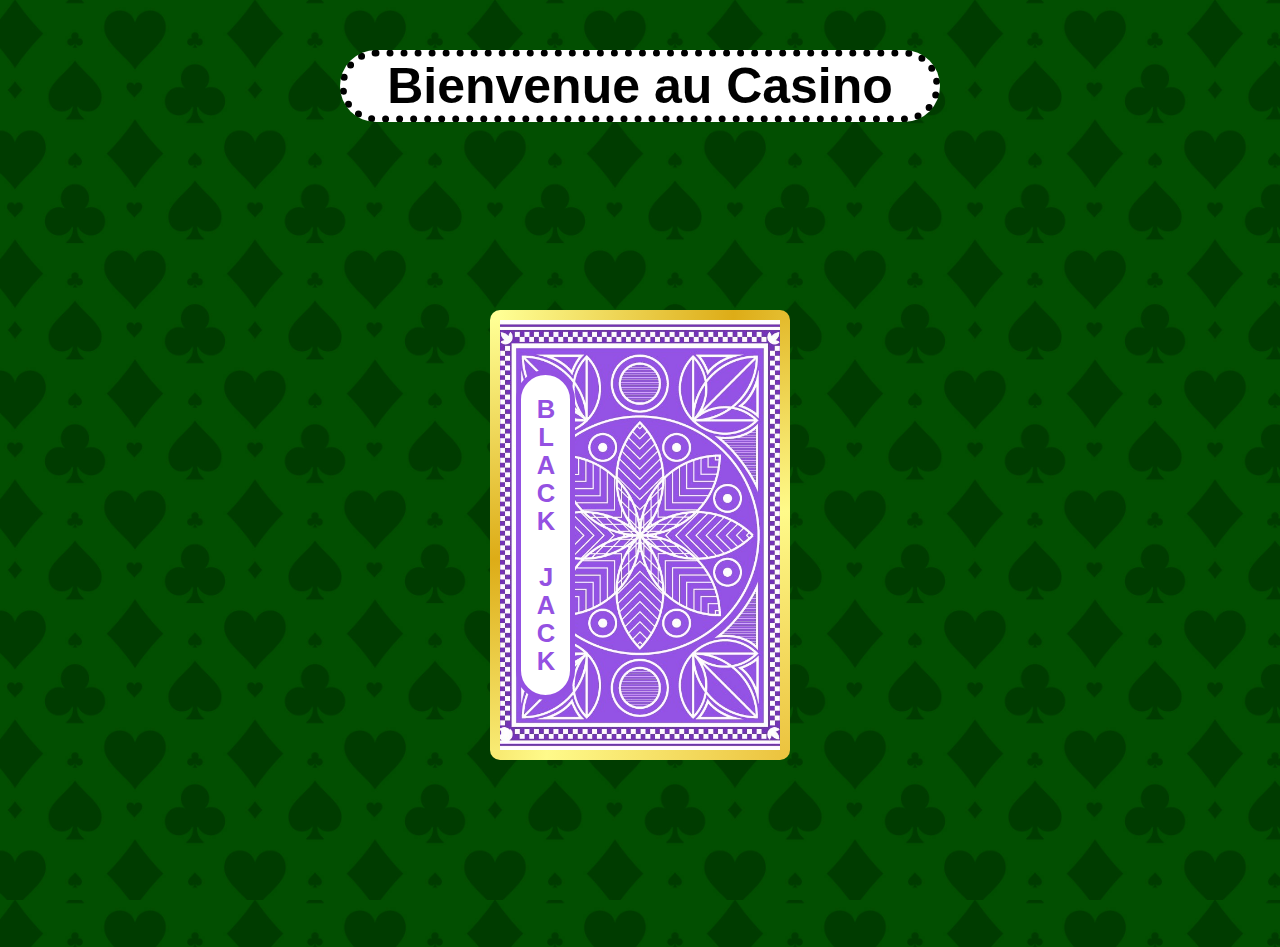
<file: index.html>
<!DOCTYPE html>
<html lang="FR-fr">
  <head>
    <meta charset="UTF-8" />
    <meta name="viewport" content="width=device-width, initial-scale=1.0" />
    <title>Casino</title>
    <link rel="stylesheet" href="index.css" />
    <script src="index.js" defer></script>
    <link rel="icon" href="assets/img/carreau.png" type="image/png" />
  </head>
  <body>
    <header>
      <h1>Bienvenue au Casino</h1>
    </header>
    <div class="game-cards-container">
      <section class="game-cards">
        <div class="game-card-container">
          <div class="game-card">
            <div class="recto">
              <h2>Black jack</h2>
            </div>
            <div class="verso">
              <p>
                <span>Instructions</span><br />
                Le jeu de cartes classique où le but est d'atteindre 21 sans
                dépasser.
              </p>
              <a href="blackjack/blackjack.html" class="play-button" data-game="blackjack">Jouer</a>
            </div>
          </div>
        </div>
      </section>
    </div>
  </body>
</html>
</file>
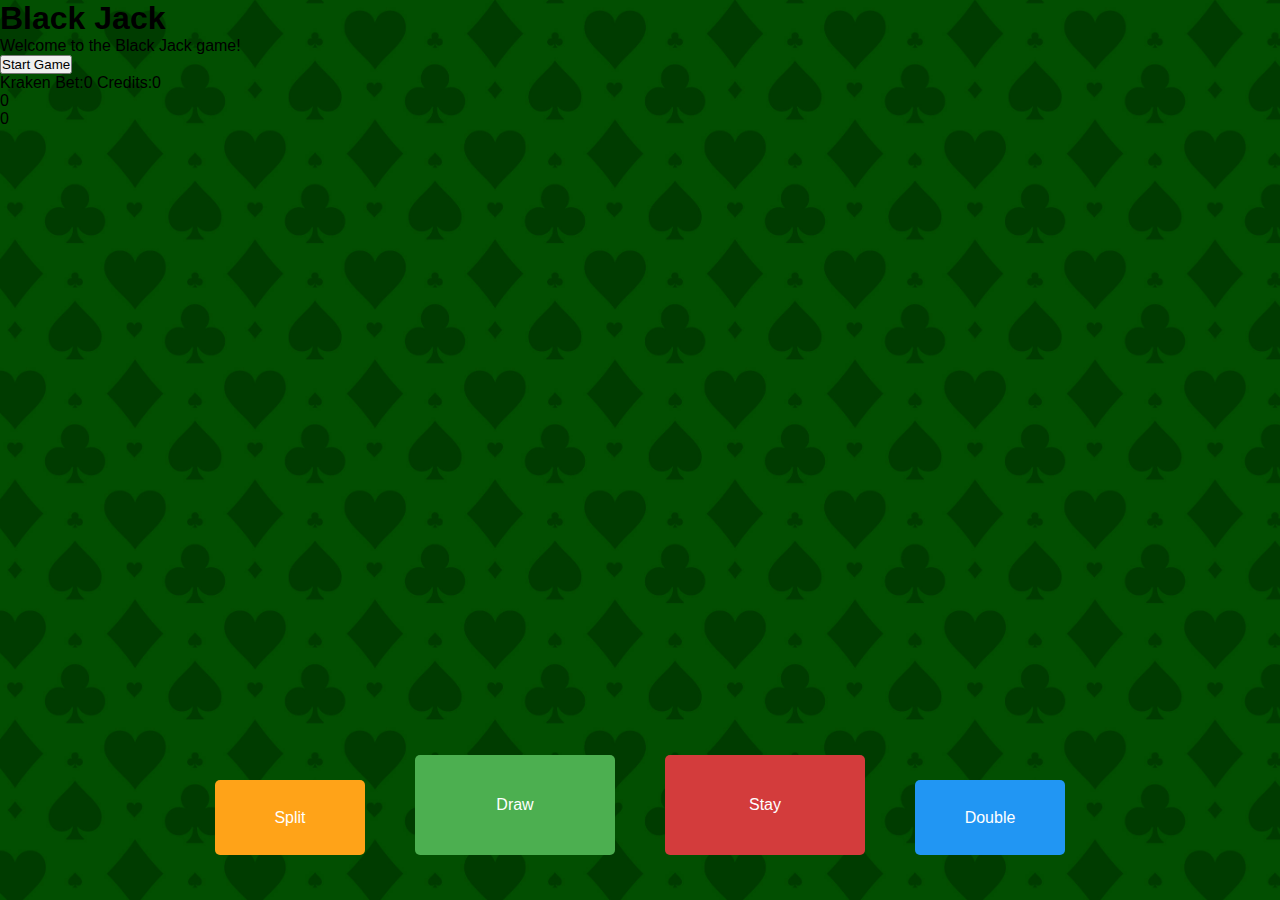
<file: blackjack/blackjack.html>
<!DOCTYPE html>
<html lang="en">
  <head>
    <meta charset="UTF-8" />
    <meta name="viewport" content="width=device-width, initial-scale=1.0" />
    <title>Black Jack</title>
    <link rel="stylesheet" href="blackjack.css" />
    <script src="blackjack-display.js" defer></script>
    <script src="blackjack.js" defer></script>
    <link rel="icon" href="../assets/img/carreau.png" type="image/png" />
  </head>
  <body>
    <div class="starter-box" id="starter-box">
      <h1>Black Jack</h1>
      <p>Welcome to the Black Jack game!</p>
      <button id="start-game">Start Game</button>
    </div>
    <div class="starter-box-blur" id="starter-box-blur"></div>
    <header>
      <span id="pseudo">Kraken</span>
      <span>Bet:<span id="bet">0</span></span>
      <span>Credits:<span id="credits">0</span></span>
    </header>
    <div class="table">
      <div class="dealer" id="dealer">
        <div class="dealer-hand" id="dealer-hand">
        </div>
        <div class="dealer-score score" id="dealer-score">0</div>
      </div>
      <div class="player" id="player">
        <div class="player-score score" id="player-score">0</div>
        <div class="player-hand" id="player-hand">
        </div>
      </div>
    </div>
    <div class="actions">
      <button id="split">Split</button>
      <button id="draw">Draw</button>
      <button id="stay">Stay</button>
      <button id="double">Double</button>
      <button id="new-round" style="display: none;">New Round</button>
    </div>
  </body>
</html>
</file>
<file: index.css>
* {
  margin: 0;
  padding: 0;
  box-sizing: border-box;
  font-family: "Arial", sans-serif;
}

body {
  background: url("assets/img/tapis_de_jeu.jpg");
  background-size: cover;
  height: 100vh;
  display: flex;
  flex-direction: column;
  align-items: stretch;
}

header {
  display: flex;
  font-size: 25px;
  justify-content: center;
  align-items: center;
  height: auto;
  width: 100%;
}

header > h1 {
  margin-top: 50px;
  width: max-content;
  padding: 0 40px;
  background-color: #ffffff;
  border-radius: 999px;
  border: #000000 7px dotted;
}

.game-cards {
  display: flex;
  position: relative;
  flex-direction: row;
  flex-wrap: wrap;
  justify-content: center;
  align-items: center;
  gap: 20px;
  padding: 20px;
  width: 100vw;
  height: calc(100vh - 75px);
  flex: 1;
}

.game-card-container {
  position: relative;
  border-radius: 10px;
  overflow: hidden;
  width: 300px;
  height: 450px;
}

.game-card-container:hover .game-card {
  transform: rotateY(180deg);
}

.game-card {
  width: 100%;
  height: 100%;
  position: relative;
  padding: 5px 10px;
  border: 10px solid #000000;
  border-image: linear-gradient(315deg, #ecc440, #fffa8a, #ddac17, #ffff95) 1 round;
  overflow: hidden;
  transition: transform 0.6s ease-in-out;
  transform-style: preserve-3d;
}

.recto, .verso {
  position: absolute;
  height: 100%;
  width: 100%;
  left: 0;
  top: 0;
}

.recto {
  background: url("assets/img/blue-card.jpg");
  background-size: auto 100%;
  background-position: center;
  background-repeat: no-repeat;
  backface-visibility: hidden !important;
  z-index: 2;
  display: flex;
  align-items: center;
}

.verso {
  display: flex;
  flex-direction: column;
  justify-content: space-between;
  background: #ffffff;
  transform: rotateY(180deg);
  z-index: 1;
  padding: 20px 10% 20px 10%;
}

.game-card h2 {
  margin-left: 16px;
  width: auto;
  height: auto;
  color: #9451E2;
  border: #9451E2 5px solid;
  border-radius: 999px;
  padding: 20px 10px;
  background-color: #ffffff;
  display: flex;
  justify-content: center;
  align-items: center;
  font-size: max(1.5rem, 2vw);
  font-weight: 800;
  text-align: center;
  text-transform: uppercase;
  writing-mode: vertical-rl;
  text-orientation: upright;

}

.game-card p {
  display: flex;
  flex-direction: column;
  gap: 20px;
  font-size: 15px;
  text-align: justify;
}

.game-card p span {
  font-size: 18px;
  text-align: center;
  text-transform: uppercase;
  font-weight: bold;
  color: #9451E2;
}

.game-card .verso a {
  display: flex;
  justify-content: center;
  align-items: center;
  text-decoration: none;
  color: #9451E2;
  font-weight: bold;
  font-size: 20px;
  border: solid 5px #9451E2;
  padding: 10px;
  border-radius: 999px;
}
</file>
<file: blackjack/blackjack.css>
* {
  margin: 0;
  padding: 0;
  box-sizing: border-box;
  font-family: "Arial", sans-serif;
}

body {
  background: url("../assets/img/tapis_de_jeu.jpg");
  background-size: cover;
  height: 100vh;
}

.actions {
  position: absolute;
  display: flex;
  bottom: 20px;
  width: 100%;
  display: flex;
  justify-content: center;
  flex-wrap: nowrap;
  gap: 50px;
  align-items: end;
  margin-bottom: 25px;
}

.actions > * {
  width: 200px;
  height: 100px;
  color: white;
  border: none;
  border-radius: 5px;
  cursor: pointer;
  font-size: 16px;
}

.actions #split, .actions #double {
  width: 150px;
  height: 75px;
}

#split {
  background-color: #ffa318;
}

#draw {
  background-color: #4CAF50;
}

#stay {
  background-color: #D33C3C
}

#double {
  background-color: #2196F3;
}
</file>
